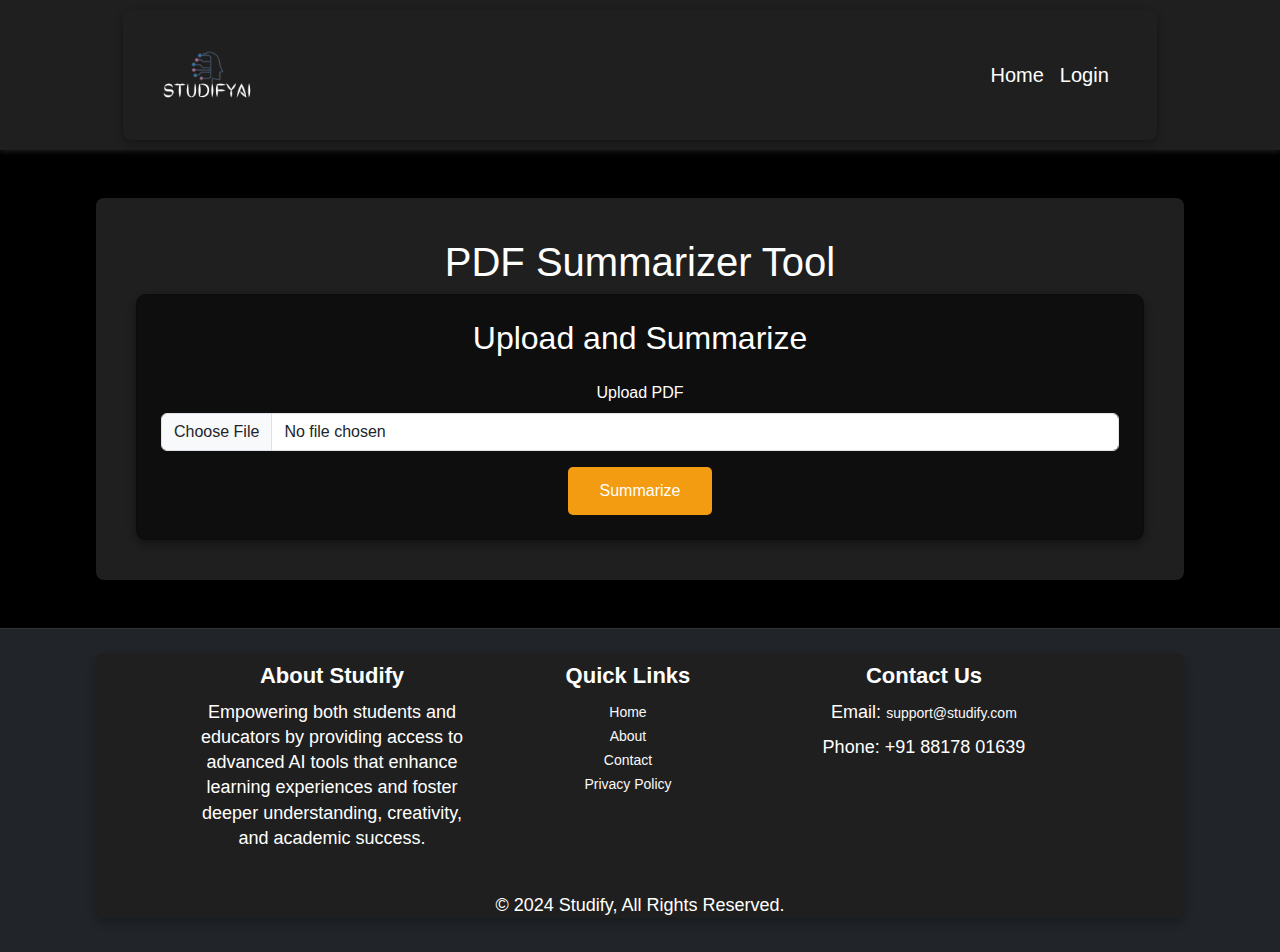
<file: templates/pdf_summarizer.html>
<!DOCTYPE html>
<html lang="en">
<head>
    <meta charset="UTF-8">
    <meta name="viewport" content="width=device-width, initial-scale=1.0">
    <title>PDF Summarizer</title>
    <link href="https://cdn.jsdelivr.net/npm/bootstrap@5.3.1/dist/css/bootstrap.min.css" rel="stylesheet">
    <link href="/static/index.css" rel="stylesheet">
</head>
<body>
    <nav class="navbar navbar-expand-lg navbar-dark">
        <div class="container">
            <img src="../static/StudifyAI-logo.png" alt="StudifyAI">
            <button class="navbar-toggler" type="button" data-bs-toggle="collapse" data-bs-target="#navbarNav" aria-controls="navbarNav" aria-expanded="false" aria-label="Toggle navigation">
                <span class="navbar-toggler-icon"></span>
            </button>
            <div class="collapse navbar-collapse" id="navbarNav">
                <ul class="navbar-nav ms-auto">
                    <li class="nav-item">
                        <a class="nav-link" href="/">Home</a>
                    </li>
                    <li class="nav-item">
                        <a class="nav-link" href="/auth">Login</a>
                    </li>
                </ul>
            </div>
        </div>
    </nav>

    <div class="container text-center mt-5">
        <h1>PDF Summarizer Tool</h1>
        <div class="card mx-auto">
            <h2 class="text-center mb-4">Upload and Summarize</h2>
            <form id="pdf-upload-form" enctype="multipart/form-data">
                <div class="mb-3">
                    <label for="pdfFile" class="form-label">Upload PDF</label>
                    <input type="file" class="form-control" id="pdfFile" name="pdfFile" accept=".pdf" required>
                </div>
                <button type="submit" class="btn">Summarize</button>
            </form>
            <div id="summary-result" class="mt-4" style="display: none;">
                <h4>Summary:</h4>
                <p id="summary-text"></p>
            </div>
        </div>
    </div>

    <footer class="bg-dark text-light py-4 mt-5">
        <div class="container">
            <div class="row">
                <div class="col-12 col-md-4 mb-3">
                    <h5>About Studify</h5>
                    <p>Empowering both students and educators by providing access to advanced AI tools that enhance learning experiences and foster deeper understanding, creativity, and academic success.</p>
                </div>
    
                <div class="col-12 col-md-4 mb-3">
                    <h5>Quick Links</h5>
                    <ul class="list-unstyled">
                        <li><a href="/" class="text-light">Home</a></li>
                        <li><a href="/about" class="text-light">About</a></li>
                        <li><a href="/contact" class="text-light">Contact</a></li>
                        <li><a href="/privacy-policy" class="text-light">Privacy Policy</a></li>
                    </ul>
                </div>
    
                <div class="col-12 col-md-4 mb-3">
                    <h5>Contact Us</h5>
                    <p>Email: <a href="mailto:support@studify.com" class="text-light">support@studify.com</a></p>
                    <p>Phone: +91 88178 01639</p>
                </div>
            </div>
            
            <div class="text-center mt-3">
                <p>&copy; 2024 Studify, All Rights Reserved.</p>
            </div>
        </div>
    </footer>

    <script>
        document.getElementById("pdf-upload-form").addEventListener("submit", async function (event) {
            event.preventDefault();
            const formData = new FormData();
            const pdfFile = document.getElementById("pdfFile").files[0];
            formData.append("pdfFile", pdfFile);

            try {
                const response = await fetch("/summarize-pdf", {
                    method: "POST",
                    body: formData
                });

                if (response.ok) {
                    const data = await response.json();
                    document.getElementById("summary-text").textContent = data.summary;
                    document.getElementById("summary-result").style.display = "block";
                } else {
                    alert("Failed to summarize the PDF. Please try again.");
                }
            } catch (error) {
                console.error("Error:", error);
                alert("An error occurred. Please try again.");
            }
        });
    </script>
</body>
</html>
</file>
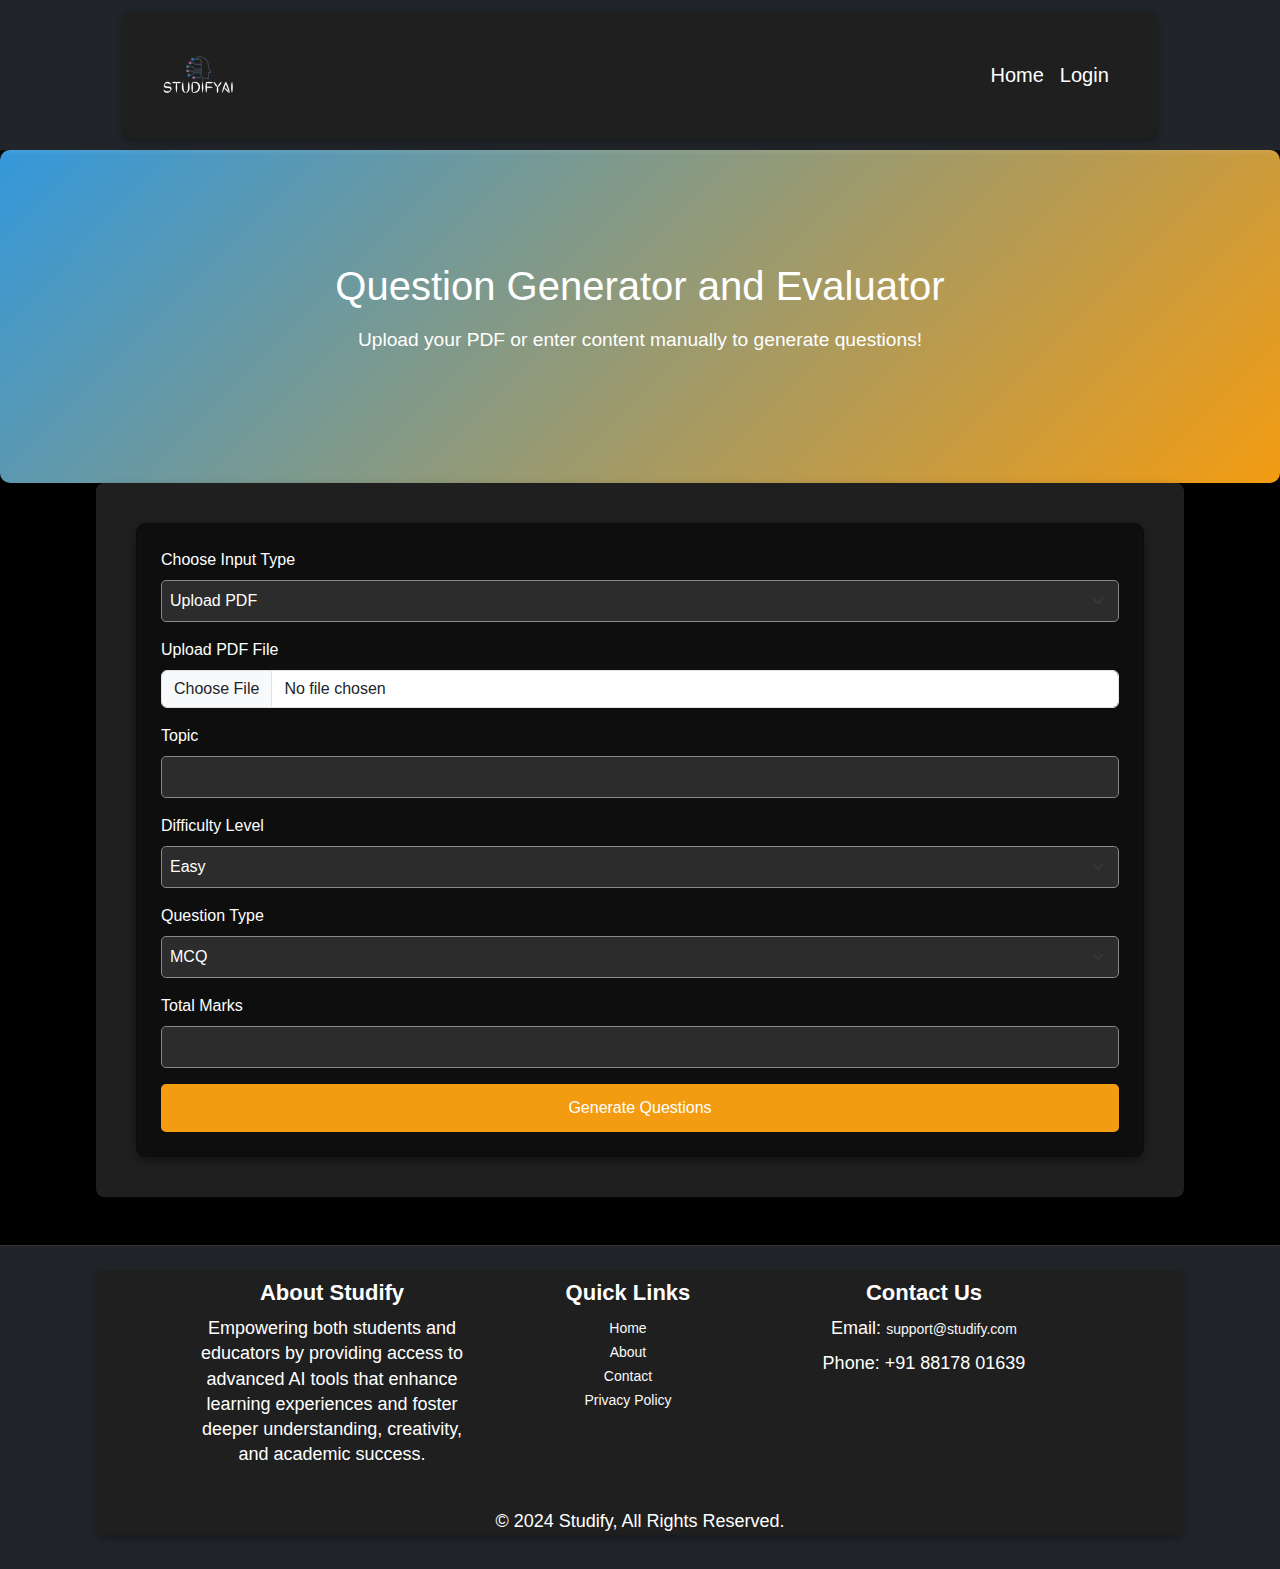
<file: templates/question_generator.html>
<!DOCTYPE html>
<html lang="en">
<head>
    <meta charset="UTF-8">
    <meta name="viewport" content="width=device-width, initial-scale=1.0">
    <title>Question Generator</title>
    <link href="https://cdn.jsdelivr.net/npm/bootstrap@5.3.1/dist/css/bootstrap.min.css" rel="stylesheet">
    <link rel="stylesheet" href="/static/index.css">
</head>
<body>
    <nav class="navbar navbar-expand-lg navbar-dark bg-dark">
        <div class="container">
            <img src="../static/StudifyAI-logo.png" alt="StudifyAI" style="height: 40px;">
            <button class="navbar-toggler" type="button" data-bs-toggle="collapse" data-bs-target="#navbarNav" aria-controls="navbarNav" aria-expanded="false" aria-label="Toggle navigation">
                <span class="navbar-toggler-icon"></span>
            </button>
            <div class="collapse navbar-collapse" id="navbarNav">
                <ul class="navbar-nav ms-auto">
                    <li class="nav-item">
                        <a class="nav-link" href="/">Home</a>
                    </li>
                    <li class="nav-item">
                        <a class="nav-link" href="/auth">Login</a>
                    </li>
                </ul>
            </div>
        </div>
    </nav>

    <section>
        <div class="container-fluid text-center py-5 custom-container">
            <h3 class="display-4">Question Generator and Evaluator</h3>
            <p>Upload your PDF or enter content manually to generate questions!</p>
        </div>
    </section>

    <div class="container">
        <div class="card p-4">
            <label for="input-type" class="form-label">Choose Input Type</label>
            <select id="input-type" class="form-select mb-3">
                <option value="pdf">Upload PDF</option>
                <option value="manual">Enter Content Manually</option>
            </select>

            <div id="pdf-upload-section">
                <label for="pdf-file" class="form-label">Upload PDF File</label>
                <input type="file" id="pdf-file" class="form-control mb-3" accept="application/pdf">
                <label for="topic" class="form-label">Topic</label>
                <input type="text" id="topic" class="form-control mb-3" required>
                <label for="difficulty" class="form-label">Difficulty Level</label>
                <select id="difficulty" class="form-select mb-3" required>
                    <option value="easy">Easy</option>
                    <option value="medium">Medium</option>
                    <option value="hard">Hard</option>
                </select>
                <label for="question-type-pdf" class="form-label">Question Type</label>
                <select id="question-type-pdf" class="form-select mb-3" required>
                    <option value="mcq">MCQ</option>
                    <option value="theory">Theory</option>
                </select>
                <label for="total-marks-pdf" class="form-label">Total Marks</label>
                <input type="number" id="total-marks-pdf" class="form-control mb-3" required>
                <div id="marks-per-question-section" style="display: none;">
                    <label for="marks-per-question" class="form-label">Marks Per Question</label>
                    <input type="number" id="marks-per-question" class="form-control mb-3">
                </div>
            </div>

            <div id="manual-entry-section" style="display: none;">
                <label for="manual-content" class="form-label">Enter Content</label>
                <textarea id="manual-content" class="form-control mb-3" rows="5" required></textarea>
                <label for="question-type-manual" class="form-label">Question Type</label>
                <select id="question-type-manual" class="form-select mb-3" required>
                    <option value="mcq">MCQ</option>
                    <option value="theory">Theory</option>
                </select>
                <label for="total-marks-manual" class="form-label">Total Marks</label>
                <input type="number" id="total-marks-manual" class="form-control mb-3" required>
            </div>

            <button id="generate-questions-btn" class="btn btn-success custom-btn w-100">Generate Questions</button>
        </div>
    </div>

    <footer class="bg-dark text-light py-4 mt-5">
        <div class="container">
            <div class="row">
                <div class="col-12 col-md-4 mb-3">
                    <h5>About Studify</h5>
                    <p>Empowering both students and educators by providing access to advanced AI tools that enhance learning experiences and foster deeper understanding, creativity, and academic success.</p>
                </div>
    
                <div class="col-12 col-md-4 mb-3">
                    <h5>Quick Links</h5>
                    <ul class="list-unstyled">
                        <li><a href="/" class="text-light">Home</a></li>
                        <li><a href="/about" class="text-light">About</a></li>
                        <li><a href="/contact" class="text-light">Contact</a></li>
                        <li><a href="/privacy-policy" class="text-light">Privacy Policy</a></li>
                    </ul>
                </div>
    
                <div class="col-12 col-md-4 mb-3">
                    <h5>Contact Us</h5>
                    <p>Email: <a href="mailto:support@studify.com" class="text-light">support@studify.com</a></p>
                    <p>Phone: +91 88178 01639</p>
                </div>
            </div>
            
            <div class="text-center mt-3">
                <p>&copy; 2024 Studify, All Rights Reserved.</p>
            </div>
        </div>
    </footer>

    <script>
        const inputType = document.getElementById('input-type');
        const pdfSection = document.getElementById('pdf-upload-section');
        const manualSection = document.getElementById('manual-entry-section');
        const questionTypePdf = document.getElementById('question-type-pdf');
        const marksPerQuestionSection = document.getElementById('marks-per-question-section');

        inputType.addEventListener('change', () => {
            if (inputType.value === 'pdf') {
                pdfSection.style.display = 'block';
                manualSection.style.display = 'none';
            } else {
                pdfSection.style.display = 'none';
                manualSection.style.display = 'block';
            }
        });

        questionTypePdf.addEventListener('change', () => {
            if (questionTypePdf.value === 'mcq') {
                marksPerQuestionSection.style.display = 'block';
            } else {
                marksPerQuestionSection.style.display = 'none';
            }
        });

        document.getElementById('generate-questions-btn').addEventListener('click', async () => {
            const inputTypeValue = document.getElementById('input-type').value;
            const endpoint = inputTypeValue === 'pdf' ? '/analyze' : '/analyze-manual';
            const formData = new FormData();

            if (inputTypeValue === 'pdf') {
                const pdfFile = document.getElementById('pdf-file').files[0];
                if (!pdfFile) {
                    alert("Please upload a PDF file.");
                    return;
                }

                formData.append('pdf_file', pdfFile);
                formData.append('topic', document.getElementById('topic').value);
                formData.append('difficulty', document.getElementById('difficulty').value);
                formData.append('question_type', questionTypePdf.value);
                formData.append('total_marks', document.getElementById('total-marks-pdf').value);

                if (questionTypePdf.value === 'mcq') {
                    formData.append('marks_per_question', document.getElementById('marks-per-question').value);
                }
            } else {
                formData.append('content', document.getElementById('manual-content').value);
                formData.append('question_type', document.getElementById('question-type-manual').value);
                formData.append('total_marks', document.getElementById('total-marks-manual').value);
            }

            try {
                const response = await fetch(endpoint, {
                    method: 'POST',
                    body: formData,
                });

                const data = await response.json();
                if (data.questions) {
                    sessionStorage.setItem('questions', JSON.stringify(data.questions));
                    window.location.href = '/questions';
                } else {
                    alert(data.error || 'Error generating questions.');
                }
            } catch (error) {
                console.error('Error:', error);
                alert('An error occurred while generating questions.');
            }
        });
    </script>
</body>
</html>
</file>
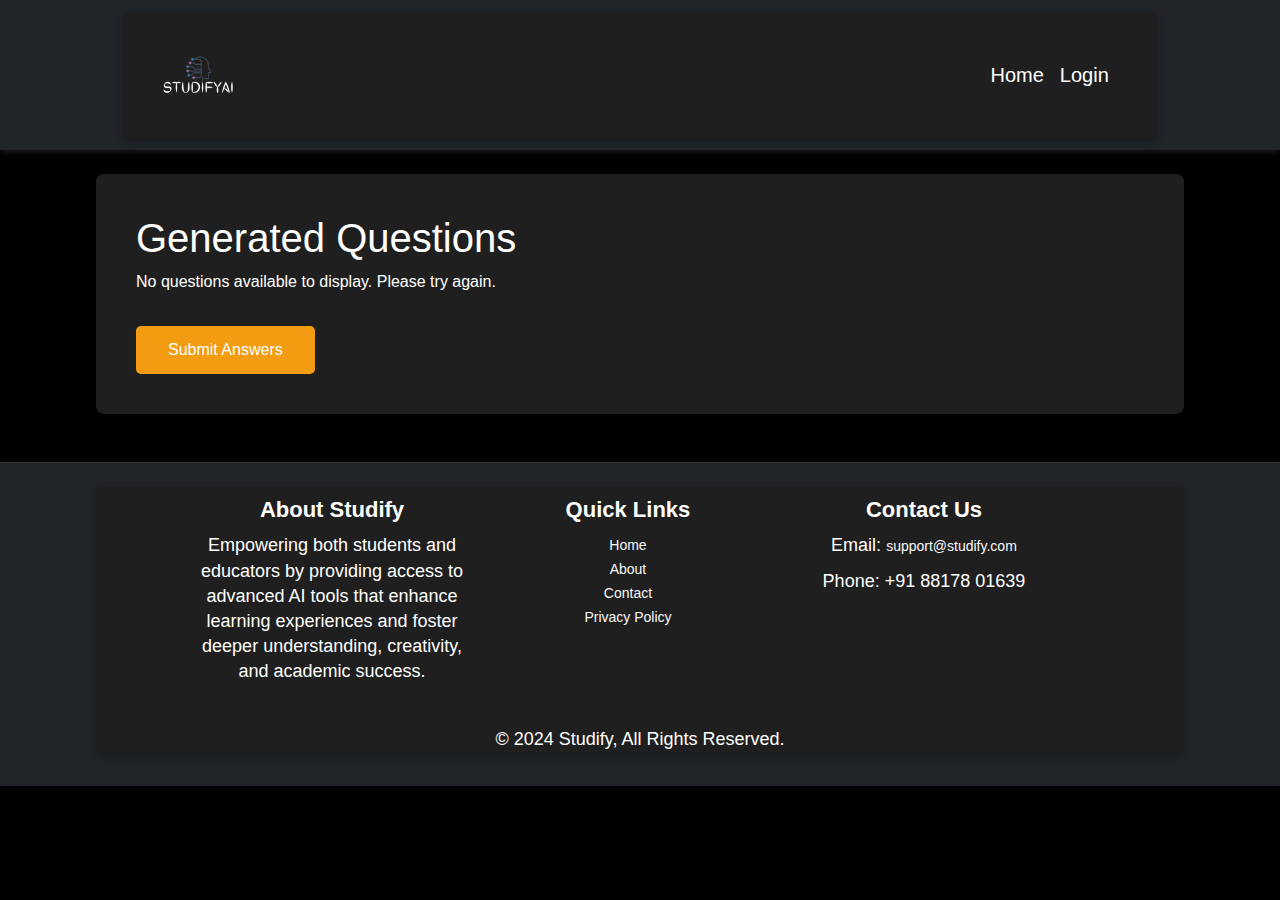
<file: templates/questions.html>
<!DOCTYPE html>
<html lang="en">
<head>
    <meta charset="UTF-8">
    <meta name="viewport" content="width=device-width, initial-scale=1.0">
    <title>Generated Questions</title>
    <link href="https://cdn.jsdelivr.net/npm/bootstrap@5.3.1/dist/css/bootstrap.min.css" rel="stylesheet">
    <link rel="stylesheet" href="/static/index.css">
</head>
<body>
    <nav class="navbar navbar-expand-lg navbar-dark bg-dark">
        <div class="container">
            <img src="../static/StudifyAI-logo.png" alt="StudifyAI" style="height: 40px;">
            <button class="navbar-toggler" type="button" data-bs-toggle="collapse" data-bs-target="#navbarNav" aria-controls="navbarNav" aria-expanded="false" aria-label="Toggle navigation">
                <span class="navbar-toggler-icon"></span>
            </button>
            <div class="collapse navbar-collapse" id="navbarNav">
                <ul class="navbar-nav ms-auto">
                    <li class="nav-item">
                        <a class="nav-link" href="/">Home</a>
                    </li>
                    <li class="nav-item">
                        <a class="nav-link" href="/auth">Login</a>
                    </li>
                </ul>
            </div>
        </div>
    </nav>

    <div class="container mt-4">
        <h1>Generated Questions</h1>
        <form id="answers-form">
            <div id="questions-list"></div>
            <button type="submit" class="btn btn-primary mt-3">Submit Answers</button>
        </form>
    </div>

    <!-- Footer Section -->
    <footer class="bg-dark text-light py-4 mt-5">
        <div class="container">
            <div class="row">
            
                <div class="col-12 col-md-4 mb-3">
                    <h5>About Studify</h5>
                    <p>Empowering both students and educators by providing access to advanced AI tools that enhance learning experiences and foster deeper understanding, creativity, and academic success.</p>
                </div>

                <div class="col-12 col-md-4 mb-3">
                    <h5>Quick Links</h5>
                    <ul class="list-unstyled">
                        <li><a href="/" class="text-light">Home</a></li>
                        <li><a href="/about" class="text-light">About</a></li>
                        <li><a href="/contact" class="text-light">Contact</a></li>
                        <li><a href="/privacy-policy" class="text-light">Privacy Policy</a></li>
                    </ul>
                </div>
    
                <div class="col-12 col-md-4 mb-3">
                    <h5>Contact Us</h5>
                    <p>Email: <a href="mailto:support@studify.com" class="text-light">support@studify.com</a></p>
                    <p>Phone: +91 88178 01639</p>
                </div>
            </div>
            
            <div class="text-center mt-3">
                <p>&copy; 2024 Studify, All Rights Reserved.</p>
            </div>
        </div>
    </footer>

    <script>
        // recieving the question
        const questions = JSON.parse(sessionStorage.getItem('questions')) || [];
        const questionsList = document.getElementById('questions-list');

        function renderTextarea(index) {
            return `
                <textarea 
                    class="form-control textarea-expandable" 
                    name="answer-${index}" 
                    id="answer-${index}" 
                    rows="3" 
                    style="min-height: 100px;" 
                    placeholder="Write your answer here. Word limit: 200"></textarea>
            `;
        }
        
        // Display MCQ or Theory question
        if (questions.length === 0) {
            questionsList.innerHTML = `<p>No questions available to display. Please try again.</p>`;
        } else {
            // Dynamically render questions and options
            questions.forEach((question, index) => {
                let questionHTML = `
                    <div class="mb-3">
                        <p><strong>Q${index + 1} (${question.marks} marks):</strong> ${question.question}</p>
                `;

                if (question.type === 'mcq') {
                    // Render MCQ options
                    const optionsHTML = question.options
                        .map((options, optIndex) => {
                            const optionLabel = String.fromCharCode(65 + optIndex); // Convert 0->A, 1->B, etc.
                            return `
                                <div class="form-check">
                                    <input class="form-check-input" type="radio" name="answer-${index}" id="option-${optionLabel}-${index}" value="${optionLabel}">
                                    <label class="form-check-label" for="option-${optionLabel}-${index}">${options}</label>
                                </div>
                            `;
                        })
                        .join('');
                    questionHTML += optionsHTML;
                } else if (question.type === 'theory') {
                    const wordLimit = word_limit || 60;
                    questionHTML += renderTextarea(index);
                }

                questionHTML += `</div>`;
                questionsList.innerHTML += questionHTML;
            });
        }

        document.getElementById('answers-form').addEventListener('submit', async (e) => {
            e.preventDefault();

            // user ka answer
            const userAnswers = questions.map((_, index) => {
                if (questions[index].type === 'mcq') {
                    return document.querySelector(`input[name="answer-${index}"]:checked`)?.value || null;
                } else if (questions[index].type === 'theory') {
                    return document.getElementById(`answer-${index}`).value || null;
                }
            });

            // backend se user ka verification
            try {
                const response = await fetch('/verify', {
                    method: 'POST',
                    headers: { 'Content-Type': 'application/json' },
                    body: JSON.stringify({
                        pdf_filename: sessionStorage.getItem('pdf_filename') || '',
                        user_answers: userAnswers,
                        question_type: sessionStorage.getItem('question_type') || 'mcq',
                    }),
                });

                const result = await response.json();
                if (result.error) {
                    alert(result.error);
                } else {
                    console.log(result.results);
                    // Optional: Display feedback to the user
                }
            } catch (error) {
                console.error('Error verifying answers:', error);
                alert('An error occurred while verifying answers.');
            }
        });
    </script>    
</body>
</html>
</file>
<file: static/index.css>
:root {
    /* Primary colors */
    --primary-bg: #000000; 
    --secondary-light: #ffffff; 
    --muted-bg: #1f1f1f; 

    /* Accent colors */
    --accent-warm: #f39c12; 
    --accent-cool: #3498db; 
    --accent-alert: #e74c3c; 

    /* Enhanced variations */
    --muted-bg-light: #2c2c2c; 
    --muted-bg-dark: #0e0e0e; 
    --accent-warm-light: #f8c471; 
    --accent-warm-dark: #d68910; 
    --accent-cool-light: #5dade2; 
    --accent-cool-dark: #21618c; 
    --accent-alert-light: #f1948a; 
    --accent-alert-dark: #c0392b; 

    /* Neutral shades */
    --neutral-gray-light: #888888; 
    --neutral-gray: #555555; 
    --neutral-gray-dark: #333333; 

    /* Gradient blends */
    --gradient-primary: linear-gradient(135deg, #3498db, #f39c12); 
    --gradient-alert: linear-gradient(135deg, #e74c3c, #f39c12); 
    --gradient-muted: linear-gradient(135deg, #1f1f1f, #2c2c2c); 

body {
    background-color: var(--primary-bg);
    color: var(--secondary-light); 
    font-family: 'Arial', sans-serif;
}

.navbar {
    background-color: var(--muted-bg); 
    padding: 1px;
    max-height: 150px;
    box-shadow: 0 2px 5px rgba(255, 255, 255, 0.1); 
}

.navbar img {
    height: 50px;
}

.navbar-brand, .nav-link {
    color: var(--secondary-light); 
    transition: color 0.3s ease-in-out;
}

.nav-link:hover {
    color: var(--accent-cool); 
}

.welcome-message {
    text-align: center;
    margin: 10px auto;
    padding: 10px;
    max-width: 750px;
    max-height: 300px;
    background: rgba(255, 255, 255, 0.05); 
    border-radius: 15px;
    box-shadow: 0px 0px 15px rgba(255, 255, 255, 0.2);
    color: var(--accent-warm); 
}

.tool-card {
    background-color: var(--muted-bg); 
    border-radius: 15px;
    height: 300px;
    transition: all 0.3s ease-in-out;
    box-shadow: 0px 5px 15px rgba(255, 255, 255, 0.1); 
}

.tool-card:hover {
    transform: scale(1.05); 
    box-shadow: 0px 5px 30px rgba(52, 152, 219, 0.5);
}

.tool-card h5 {
    color: var(--accent-cool); 
}

.container {
    background-color: var(--muted-bg);
    color: var(--secondary-light);
    padding: 2rem;
    border-radius: 8px;
    box-shadow: 0 4px 10px rgba(0, 0, 0, 0.3);
    max-width: 1200px;
    margin: 0 auto;
    transition: background-color 0.3s ease, box-shadow 0.3s ease;
}

.container:hover {
    background-color: var(--muted-bg-light);
    box-shadow: 0 6px 15px rgba(0, 0, 0, 0.5);
}

.card {
    background-color: var(--muted-bg-dark);
    color: var(--secondary-light);
    padding: 1.5rem;
    border-radius: 10px;
    box-shadow: 0 4px 8px rgba(0, 0, 0, 0.4);
    transition: background-color 0.3s ease;
}

.card:hover {
    background-color: var(--muted-bg-light);
}

.btn {
    background-color: var(--accent-warm);
    color: var(--secondary-light);
    padding: 0.75rem 2rem;
    border-radius: 5px;
    border: none;
    cursor: pointer;
    transition: background-color 0.3s ease, transform 0.3s ease;
}

.btn:hover {
    background-color: var(--accent-warm-dark);
    transform: translateY(-2px);
}

.btn:active {
    background-color: var(--accent-warm-light);
    transform: translateY(1px);
}

input[type="text"],
input[type="number"],
textarea,
select {
    background-color: var(--muted-bg-light); 
    color: var(--secondary-light); 
    border: 1px solid var(--neutral-gray-light); 
    border-radius: 5px; 
    padding: 0.5rem; 
    margin-bottom: 1rem; 
    width: 100%; 
    transition: background-color 0.3s ease, border-color 0.3s ease; 
}


input[type="text"]:focus,
input[type="number"]:focus,
textarea:focus,
select:focus,
select:hover {
    background-color: var(--muted-bg-dark); 
    border-color: var(--accent-cool); 
    outline: none; 
    color: var(--secondary-light); 
}

section {
    background: var(--gradient-primary);
    padding: 4rem 0;
    text-align: center;
    color: var(--secondary-light);
    border-radius: 10px;
    box-shadow: 0 4px 10px rgba(0, 0, 0, 0.3);
}

section h3 {
    font-size: 2.5rem;
    margin-bottom: 1rem;
}

section p {
    font-size: 1.2rem;
}

.custom-container {
    max-width: 70%; 
    margin: 0 auto; 
    padding: 0 15px;
}

/* Google auth */

.auth-container {
    display: flex;
    justify-content: center;
    align-items: center;
    margin-top: 300px;
    margin-left: 30px;
    margin-right: 10px;
}

.row {
    display: flex;
    flex-direction: row;
    width: 100%;
}

.col-md-6 {
    flex: 1;
    padding: 15px;
}

.left-section {
    background-color: var(--muted-bg); 
    padding: 40px;
    border-radius: 10px;
    box-shadow: 0px 4px 6px rgba(0, 0, 0, 0.1);
}

.left-section h1 {
    font-size: 36px;
    color: var(--accent-cool); 
    margin-bottom: 20px;
}

.left-section p {
    font-size: 18px;
    color: var(--gradient-primary);
    line-height: 1.6;
}

.right-section {
    display: flex;
    justify-content: center;
    align-items: center;
}

.auth-card {
    background-color: var(--muted-bg);
    padding: 40px;
    border-radius: 10px;
    box-shadow: 0px 4px 6px rgba(0, 0, 0, 0.1);
    width: 100%;
    max-width: 400px;
}

.auth-card h2 {
    font-size: 28px;
    margin-bottom: 20px;
    color: var(--accent-cool);
}

.google-btn {
    background-color: var(--accent-cool); 
    color: var(--gradient-primary);
    font-size: 22px;
    padding: 10px 18px;
    border-radius: 5px;
    display: flex;
    align-items: center;
    width: 100%;
    border: none;
    cursor: pointer;
    transition: background-color 0.3s ease;
    margin-top: 20px;
}

.google-btn:hover {
    background-color: var(--accent-cool-dark); 
}

.google-icon {
    width: 20px;
    height: 20px;
    margin-right: 10px;
}

@keyframes fadeIn {
    0% {
        opacity: 0;
        transform: translateY(30px);
    }
    100% {
        opacity: 1;
        transform: translateY(0);
    }
}

.auth-card {
    animation: fadeIn 0.8s ease-out;
}

.text-center {
    text-align: center;
}

button {
    border: none;
    outline: none;
    cursor: pointer;
}


footer {
    background-color: var(--muted-bg-dark);
    color: var(--secondary-light);
    padding: 10px 0;
    text-align: center;
    border-top: 1px solid var(--neutral-gray-dark);
}

footer a {
    text-decoration: none;
    color: var(--secondary-light);
    transition: color 0.3s ease, transform 0.3s ease;
    font-size: 14px;
}

footer a:hover {
    color: var(--accent-cool);
    transform: scale(1.05);
}

footer h5 {
    font-size: 16px;
    margin-bottom: 10px;
    font-weight: bold;
    margin-top: 10px;
}

footer p {
    font-size: 12px;
    margin-top: 5px;
    line-height: 1.4;
    margin-bottom: 10px;
}


/* smartphones */
@media (max-width: 576px) {
    .navbar {
        padding: 0.25rem 0.5rem;
    }

    .tool-card {
        height: 250px;
    }

    .navbar-brand, .nav-link {
        font-size: 14px; 
    }

    .welcome-message {
        font-size: 14px;
        padding: 15px;
    }

    .tool-card h5 {
        font-size: 18px;
    }

    .profile-pic {
        height: 25px;
    }

    footer .container {
        padding: 0 15px;
    }

    footer .col-12 {
        margin-bottom: 1.5rem; 
    }

    footer h5 {
        font-size: 18px;
    }

    footer p {
        font-size: 14px;
    }

    footer .list-unstyled {
        padding-left: 0;
        margin-top: 10px;
    }

    .container {
        padding: 1rem;
        width: 100%;
        margin: 0 10px;
    }

    .custom-container {
        max-width: 90%; 
    }
}

/* tablet */
@media (min-width: 576px) and (max-width: 768px) {
    .navbar {
        padding: 0.5rem 1rem;
    }

    .tool-card {
        height: 275px;
    }

    .navbar-brand, .nav-link {
        font-size: 16px; 
    }

    .welcome-message {
        font-size: 16px;
        padding: 20px;
    }

    .tool-card h5 {
        font-size: 20px;
    }

    .profile-pic {
        height: 30px;
    }

    footer .container {
        padding: 0 30px;
    }

    footer .col-12 {
        margin-bottom: 1.5rem;
    }

    footer h5 {
        font-size: 18px;
    }

    footer p {
        font-size: 15px;
    }

    footer .list-unstyled {
        padding-left: 0;
        margin-top: 10px;
    }

    .container {
        padding: 1.5rem;
        width: 100%;
        margin: 0 15px;
    }

    .custom-container {
        max-width: 85%; 
    }
}

/* laptop */
@media (min-width: 768px) and (max-width: 1200px) {
    .navbar {
        padding: 0.5rem 1.5rem;
    }

    .tool-card {
        height: 300px;
    }

    .navbar-brand, .nav-link {
        font-size: 18px;
    }

    .welcome-message {
        font-size: 18px;
        padding: 25px;
    }

    .tool-card h5 {
        font-size: 22px;
    }

    .profile-pic {
        height: 35px;
    }

    footer .container {
        padding: 0 50px;
    }

    footer .col-md-4 {
        margin-bottom: 2rem;
    }

    footer h5 {
        font-size: 20px;
    }

    footer p {
        font-size: 16px;
    }

    .container {
        padding: 2rem;
        width: 90%;
        margin: 0 auto;
    }

    .custom-container {
        max-width: 75%; 
    }
}

/* big monitor */
@media (min-width: 1200px) {
    .navbar {
        padding: 1rem 2rem;
    }

    .tool-card {
        height: 320px;
    }

    .navbar-brand, .nav-link {
        font-size: 20px;
    }

    .welcome-message {
        font-size: 20px;
        padding: 30px;
    }

    .tool-card h5 {
        font-size: 24px;
    }

    .profile-pic {
        height: 40px;
    }

    footer .container {
        padding: 0 100px;
    }

    footer h5 {
        font-size: 22px;
    }

    footer p {
        font-size: 18px;
    }

    footer .col-md-4 {
        margin-bottom: 3rem;
    }

    .container {
        padding: 2.5rem;
        width: 85%;
        margin: 0 auto;
    }

    .custom-container {
        max-width: 70%; 
    }
}}
</file>
